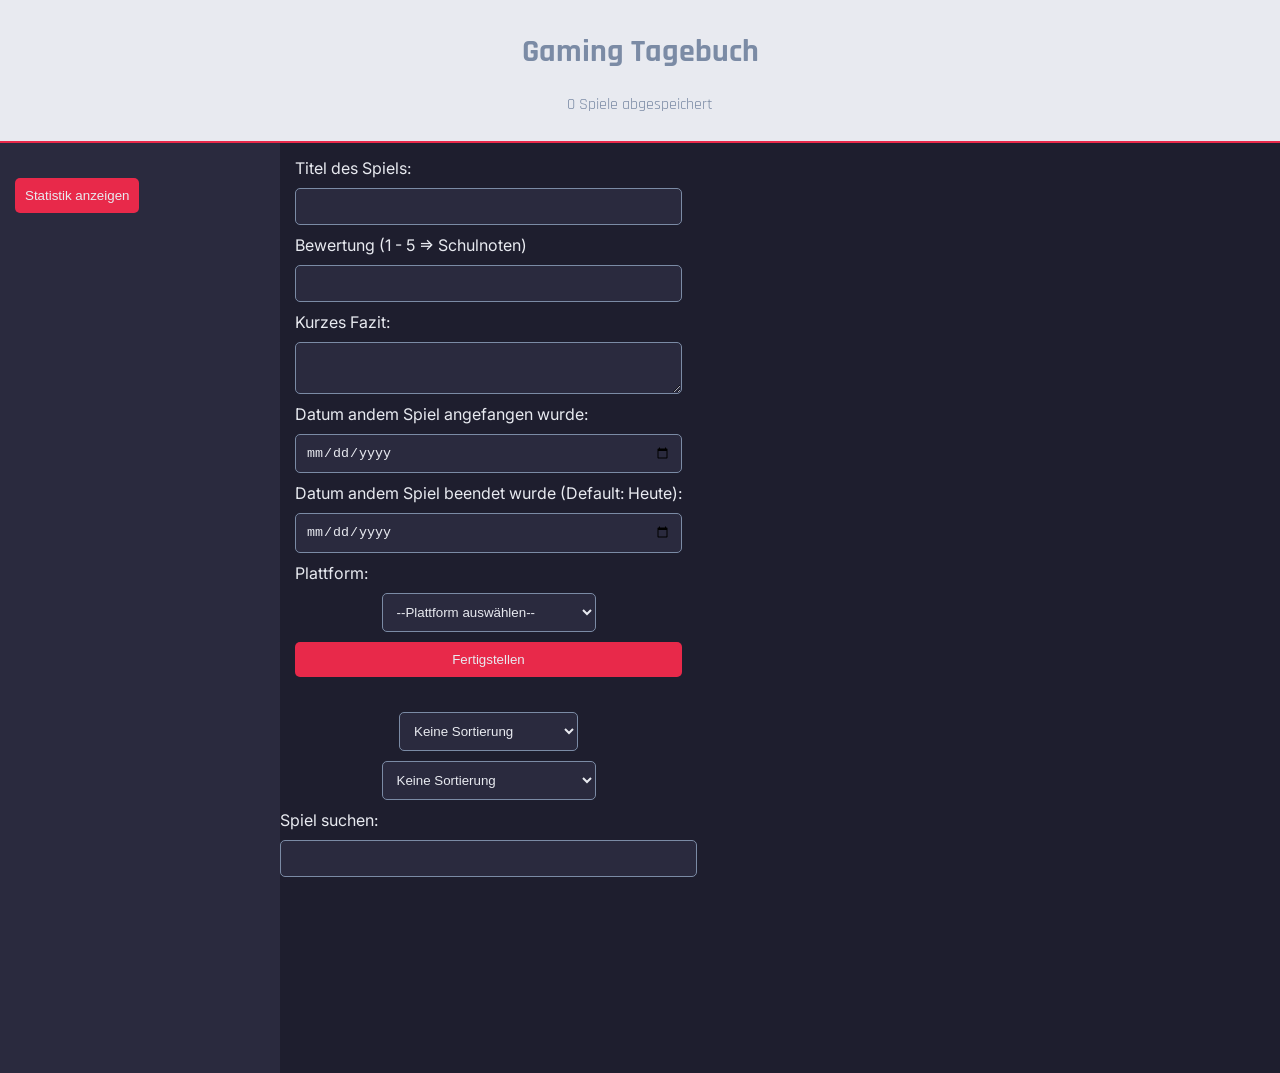
<file: index.html>
<!doctype html>
<html lang="en">
  <head>
    <meta charset="UTF-8" />
    <meta name="viewport" content="width=device-width, initial-scale=1.0" />
    <title>Tagebuch</title>
    <link rel="stylesheet" href="styles/styles.css" />
    <script src="scripts/script.js" defer></script>

    <!--Fonts die für die Webseite verwendet werden-->
    <link rel="preconnect" href="https://fonts.googleapis.com" />
    <link rel="preconnect" href="https://fonts.gstatic.com" crossorigin />
    <link
      href="https://fonts.googleapis.com/css2?family=Inter:ital,opsz,wght@0,14..32,100..900;1,14..32,100..900&family=Rajdhani:wght@300;400;500;600;700&display=swap"
      rel="stylesheet"
    />
  </head>
  <body onload="init()">
    <header>
      <h1>Gaming Tagebuch</h1>
      <p id="zähler">0 Spiele abgespeichert</p>
    </header>

    <main>
      <!--Formular und restliche Webseite-->

      <aside id="statistik">
        <button type="button" id="stat">Statistik anzeigen</button>
        <div id="statistikInhalt"></div>
      </aside>
      <!--Benutzereingabe-->
      <div id="hauptInhalt">
        <form>
          <!-- Titel; Bewertung (1-5 als Schulnote); kurzes Fazit -->
          <label for="titel">Titel des Spiels: </label>
          <input type="text" id="titel" />

          <label for="bewertung">Bewertung (1 - 5 => Schulnoten)</label>
          <input type="number" id="bewertung" min="1" max="5" />

          <label for="fazit">Kurzes Fazit: </label>
          <textarea id="fazit" maxlength="300"></textarea>

          <label for="datumanfang">Datum andem Spiel angefangen wurde: </label>
          <input type="date" id="datumanfang" />

          <label for="datumende"
            >Datum andem Spiel beendet wurde (Default: Heute):
          </label>
          <input type="date" id="datumende" />

          <label for="plattform">Plattform: </label>
          <select name="plattform" id="plattform">
            <option value="">--Plattform auswählen--</option>
            <option value="PC">Pc (Steam,Epic Games,etc..)</option>
            <option value="Nintendo">Nintendo</option>
            <option value="PlayStation">PlayStation</option>
            <option value="XBox">XBox</option>
          </select>

          <button type="button" id="form-btn">Fertigstellen</button>
        </form>

        <!--Anzeige Feld -->
        <div id="sucheFuerNutzer">
          <select name="sortieren" id="sortieren">
            <option value="standard">Keine Sortierung</option>
            <option value="aufsteigend">Bewertung aufsteigend</option>
            <option value="absteigend">Bewertung absteigend</option>
            <option value="az">Titel A-Z</option>
            <option value="za">Titel Z-A</option>
          </select>

          <select name="sortierPlattform" id="sortierPlattform">
            <option value="">Keine Sortierung</option>
            <option value="PC">Pc (Steam,Epic Games,etc..)</option>
            <option value="Nintendo">Nintendo</option>
            <option value="PlayStation">PlayStation</option>
            <option value="XBox">XBox</option>
          </select>

          <label for="suche">Spiel suchen: </label>
          <input type="text" id="suche" />
        </div>

        <div id="BoxSpiele"></div>
      </div>
    </main>

    <footer>
      <!--Copyright oder sonstige unwichtige profissoniele Daten-->
    </footer>
  </body>
</html>
</file>
<file: styles/styles.css>
/* #region Variblen*/
:root {
  --hintergrund: #1e1e2e;
  --btn-akzent: #e8294a;
  --btn-hover: #c0235a;
  --box: #2a2a3e;
  --titel-farbe: #7b8ba5;
  --titel-schriftart: "Rajdhani", sans-serif;
  --text-farbe: #e8eaf0;
  --text-schriftart: "Inter", sans-serif;
}

/* #endregion */

/* #region Media => Damit auch die App auf Smartphons(kleinere Bildschirme funktioniert)*/
@media (max-width: 768px) {
    main {
        flex-direction: column;
    }
    aside {
        width: 100%;
        min-height: auto;
        position: static;
        padding: 10px;
    }
    #hauptinhalt {
        width: 100%;
    }
}

/* #endregion */


/* #region Html Tags*/
body {
  background-color: var(--hintergrund);
  color: var(--text-farbe);
  font-family: var(--text-schriftart);

  /*Standardabstände vom Browser entfernen*/
  margin: 0;
  padding: 0;
}

header {
  text-align: center;
  font-family: var(--titel-schriftart);
  color: var(--titel-farbe);
  padding: 10px;
  border-bottom: 2px solid var(--btn-akzent);
  background-color: var(--text-farbe);
}

main {
  display: flex;
  flex: 1;
}

aside {
  width: 250px;
  min-height: 100vh;
  background-color: var(--box);
  padding: 15px;
  position: sticky;
  top: 0;
}

aside p {
  border-bottom: 2px solid var(--btn-hover);
  margin-bottom: 5px;
  padding-bottom: 5px;
  line-height: normal; 
}

form {
  display: flex;
  flex-direction: column;
  gap: 10px;
  padding: 15px;
  max-width: 600px;
  margin: 0 auto;
}

input,
textarea {
  border: 1px solid var(--titel-farbe);
  background-color: var(--box);
  color: var(--text-farbe);
  padding: 10px;
  border-radius: 5px;
}

button {
  background-color: var(--btn-akzent);
  color: var(--text-farbe);
  border: none;
  padding: 10px;
  border-radius: 5px;
  cursor: pointer;
}

button:hover {
  background-color: var(--btn-hover);
}

ul {
  list-style: none;
  padding: 0;
  display: flex;
  flex-direction: column;
  gap: 10px;
}

li {
  white-space: pre-line; /*Damit \n nicht vom Browser ignoriert wird*/
  background-color: var(--box);
  padding: 10px;
  border-radius: 5px;
  border-left: 4px solid var(--btn-akzent);
}

select {
  display: block;
  margin: 0 auto;
  background-color: var(--box);
  color: var(--text-farbe);
  border: 1px solid var(--titel-farbe);
  padding: 10px;
  border-radius: 5px;
  cursor: pointer;
}
/* #endregion*/

/*Id*/
#BoxSpiele {
  max-width: 600px;
  margin: 20px auto;
}

#sucheFuerNutzer {
  max-width: 600px;
  margin: 20px auto;
  display: flex;
  flex-direction: column;
  gap: 10px;
}

#statistik {
    white-space: pre-line;
}

#BoxSpiele {
  max-height: 80vh;
  overflow-y: auto;
}
#hauptinhalt {
    flex: 1;
    display: flex;
    flex-wrap: wrap;
    align-items: flex-start;
    gap: 20px;
}
</file>
